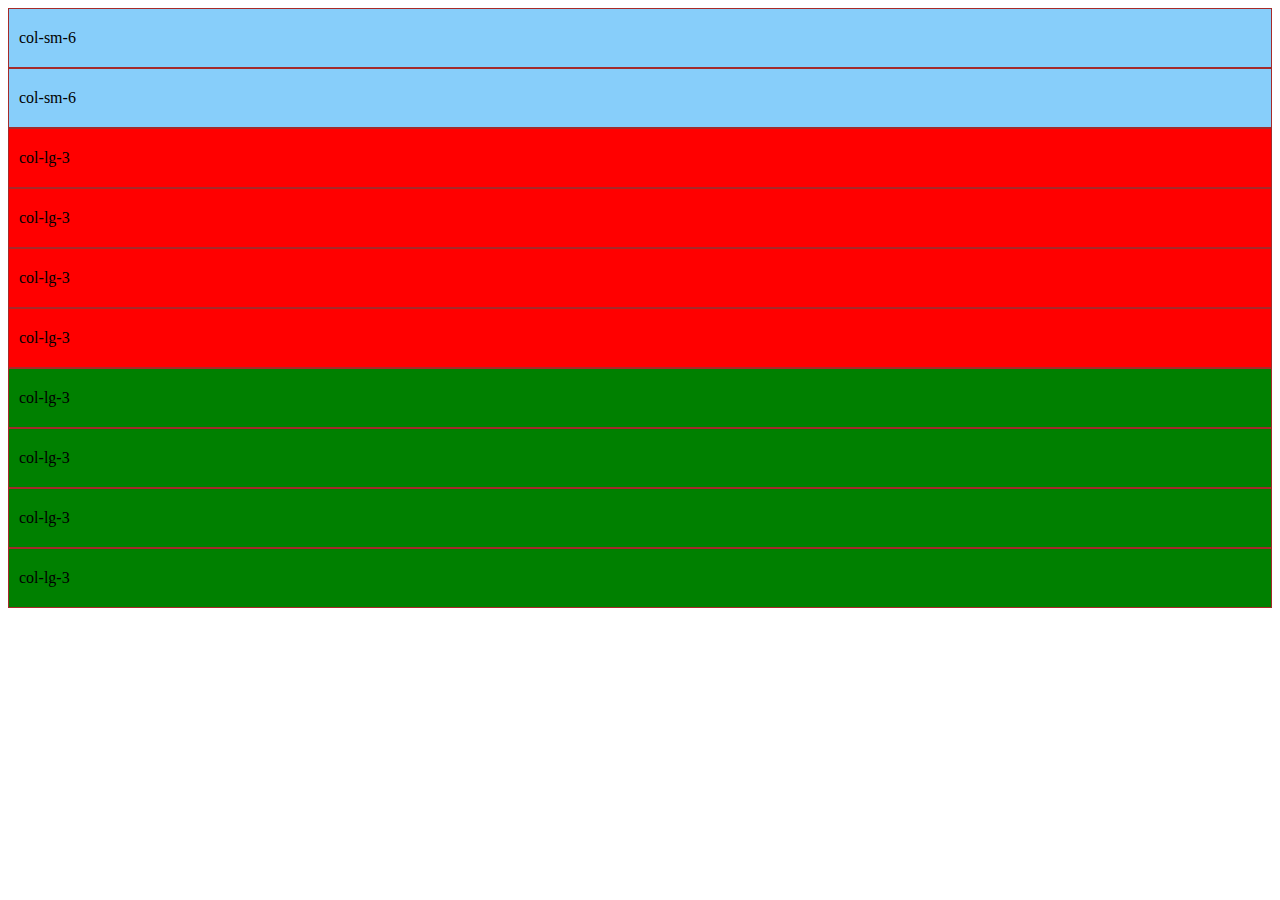
<file: bootstrapsIntro/index.html>
<!DOCTYPE html>
<html lang="en">
<head>
    <meta charset="UTF-8">
    <meta http-equiv="X-UA-Compatible" content="IE=edge">
    <meta name="viewport" content="width=device-width, initial-scale=1.0">
  <link href="https://cdn.jsdelivr.net/npm/bootstrap@5.0.0-beta3/dist/css/bootstrap.min.css" rel="stylesheet" integrity="sha384-eOJMYsd53ii+scO/bJGFsiCZc+5NDVN2yr8+0RDqr0Ql0h+rP48ckxlpbzKgwra6" crossorigin="anonymous">
    <title>Document</title>
    <body>
      <style> 
      .row div {
        padding: 20px 10px; border: 1px solid brown;
      }
    
      </style>

    
      <div class="container">
        <div class="row" style="background-color: lightskyblue;">
          <div class="col-md-6">col-sm-6</div>
          <div class="col-md-6">col-sm-6</div>
        </div>
        <div class="row" style="background-color: red;">
          <div class="col-md-6">col-lg-3</div>
          <div class="col-md-6">col-lg-3</div>
          <div class="col-md-6">col-lg-3</div>
          <div class="col-md-6">col-lg-3</div>
        </div>

        <div class="row" style="background-color: green;">
          <div class="col-3">col-lg-3</div>
          <div class="col-3">col-lg-3</div>
          <div class="col-3">col-lg-3</div>
          <div class="col-3">col-lg-3</div>
        </div>
      </div>
    



    <script src="https://cdn.jsdelivr.net/npm/@popperjs/core@2.9.1/dist/umd/popper.min.js" integrity="sha384-SR1sx49pcuLnqZUnnPwx6FCym0wLsk5JZuNx2bPPENzswTNFaQU1RDvt3wT4gWFG" crossorigin="anonymous"></script>
    <script src="https://cdn.jsdelivr.net/npm/bootstrap@5.0.0-beta3/dist/js/bootstrap.min.js" integrity="sha384-j0CNLUeiqtyaRmlzUHCPZ+Gy5fQu0dQ6eZ/xAww941Ai1SxSY+0EQqNXNE6DZiVc" crossorigin="anonymous"></script>
</body>
</html>
</file>
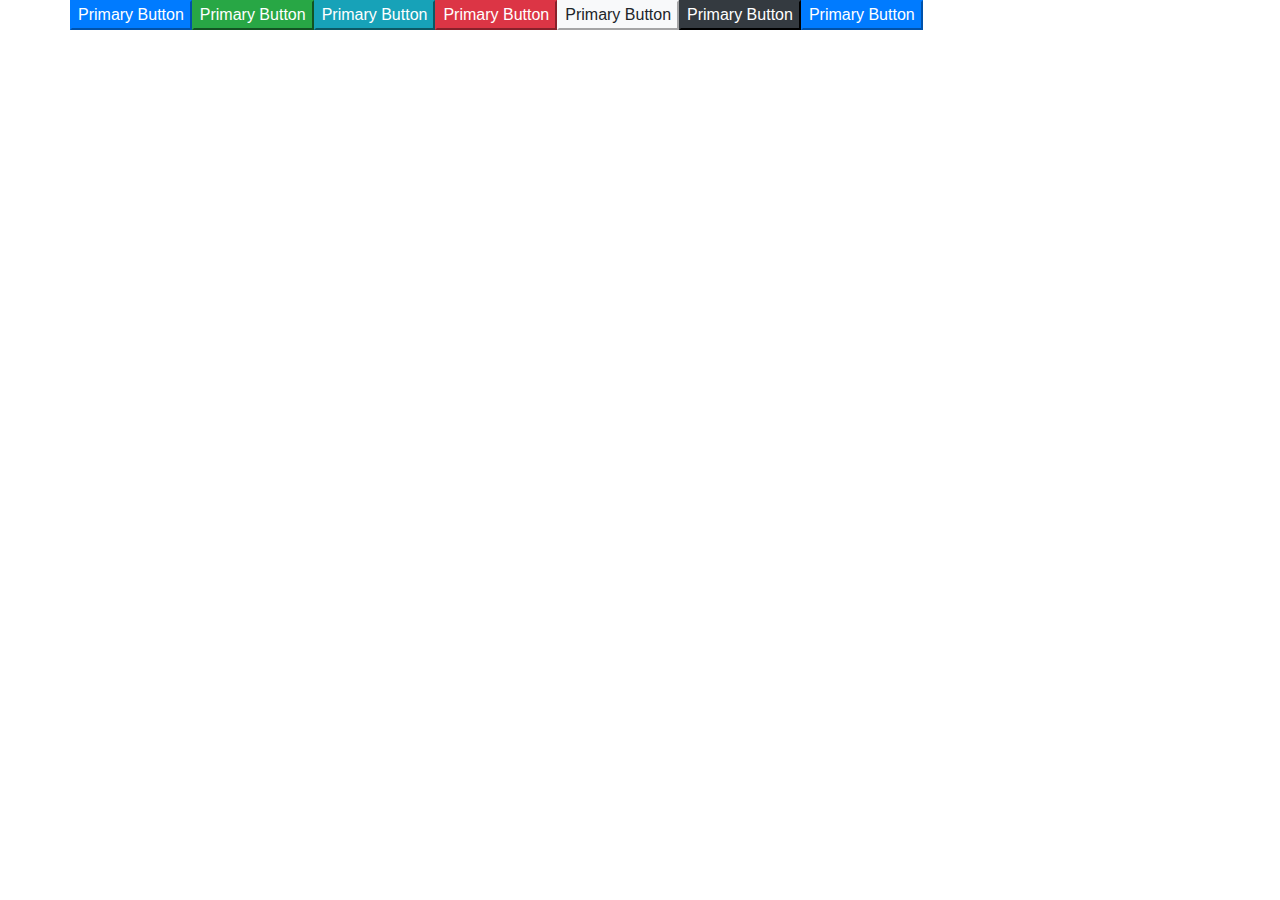
<file: week2/index.html>
<!DOCTYPE html>
<html lang="en">
<head>
    <meta charset="UTF-8">
    <meta name="viewport" content="width=device-width, initial-scale=1.0">
    <title>Starter file</title>
    <link rel="stylesheet" href="https://stackpath.bootstrapcdn.com/bootstrap/4.5.2/css/bootstrap.min.css" integrity="sha384-JcKb8q3iqJ61gNV9KGb8thSsNjpSL0n8PARn9HuZOnIxN0hoP+VmmDGMN5t9UJ0Z" crossorigin="anonymous">
</head>
<body>

    
<div class="container">
    <div class="row">
<button class="btn-primary" >Primary Button</button>
<button class="btn-success" >Primary Button</button>
<button class="btn-info" >Primary Button</button>
<button class="btn-danger" >Primary Button</button>
<button class="btn-light" >Primary Button</button>
<button class="btn-dark" >Primary Button</button>
<button class="btn-primary" >Primary Button</button>






    </div>


</div>
</file>
